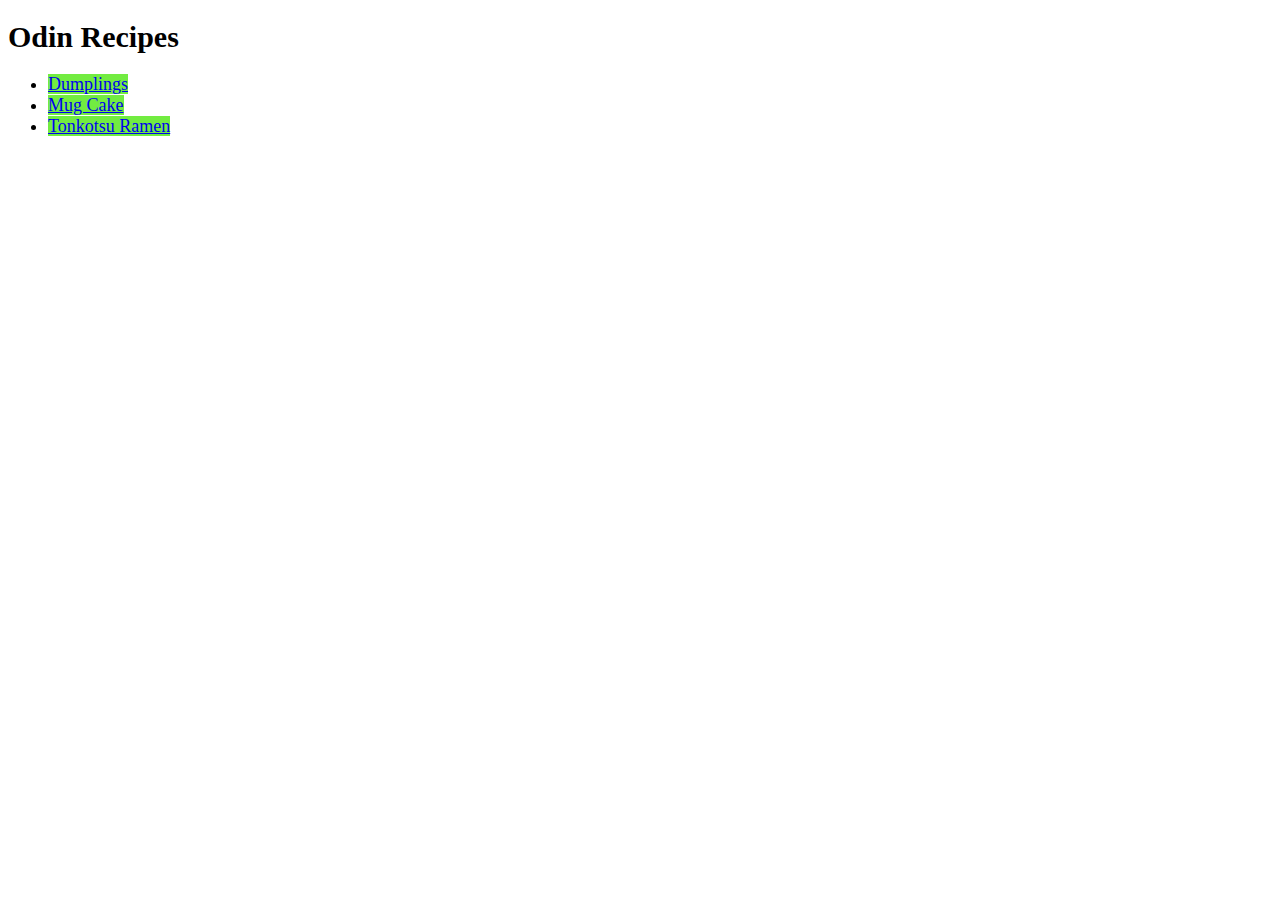
<file: index.html>
<!DOCTYPE html>
<html lang="en">
    <head>
        <meta charset="utf-8">
        <meta name="viewport" content="width=device-width, initial-scale=1.0">
        <link rel="stylesheet" href="styles.css">
        <title>Recipes</title>
    </head>
    <body>
        <h1 class="recipe-title">Odin Recipes</h1>
        <ul>
            <li><a class="recipe" href="./recipes/dumplings.html" target="_blank">Dumplings</a></li>
            <li><a class="recipe" href="./recipes/mug_cake.html" target="_blank">Mug Cake</a></li>
            <li><a class="recipe" href="./recipes/tonkotsu_ramen.html" target="_blank">Tonkotsu Ramen</a></li>
        </ul>
    </body>
</html>
</file>
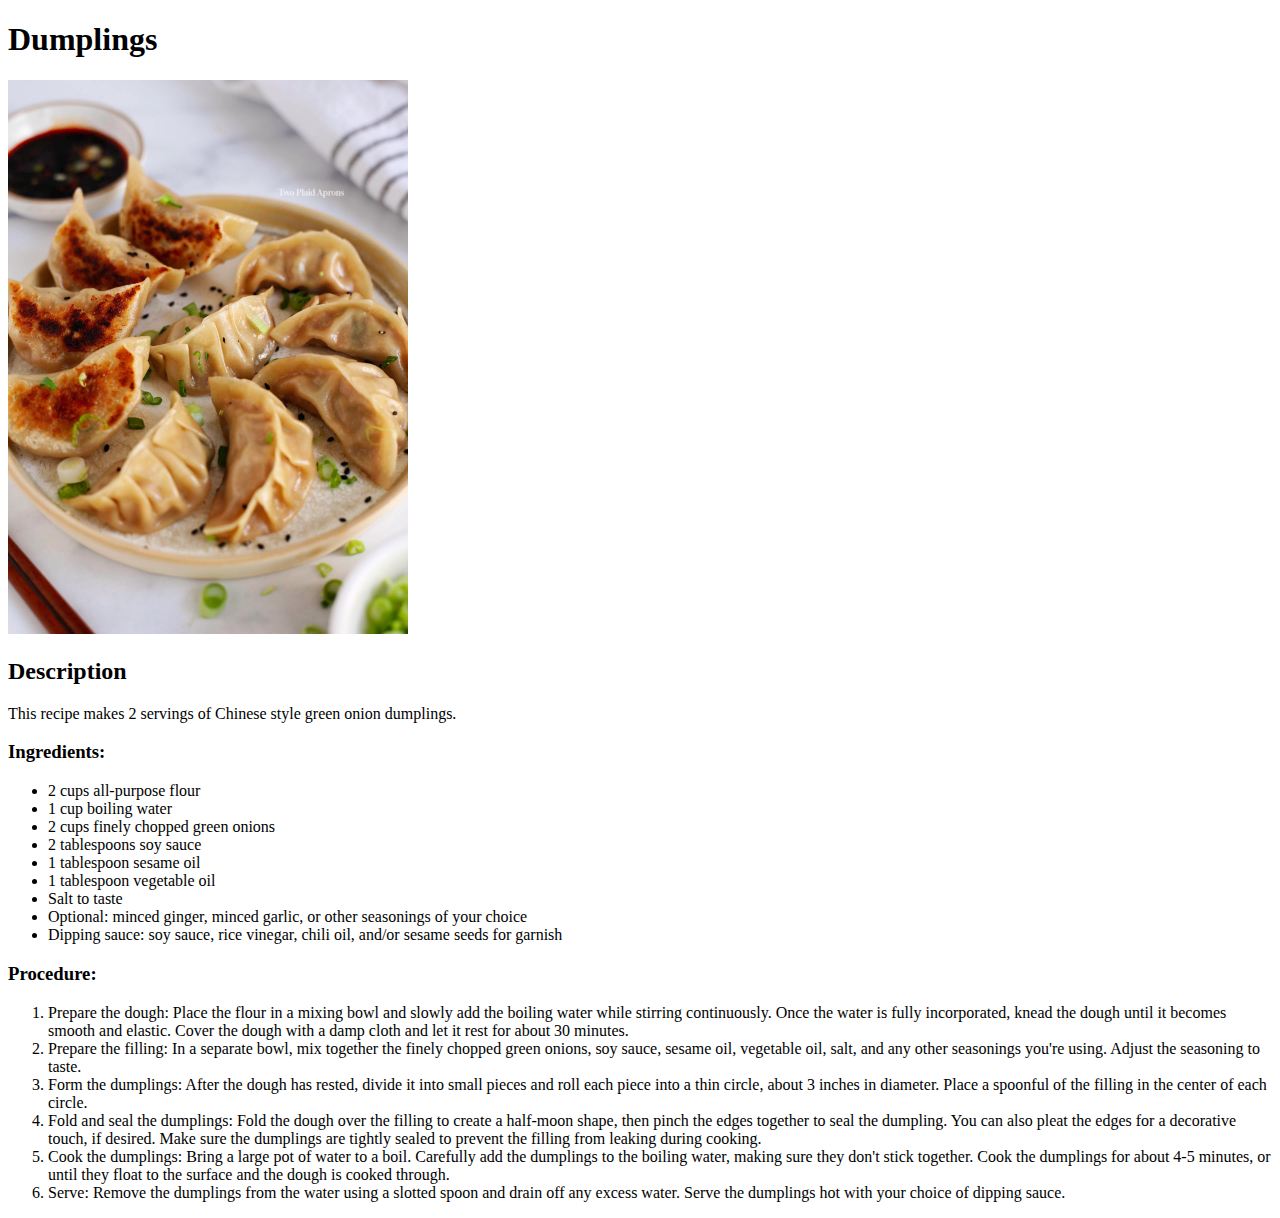
<file: recipes/dumplings.html>
<!DOCTYPE html>
<html lang="en">
<head>
    <meta charset="UTF-8">
    <meta name="viewport" content="width=device-width, initial-scale=1.0">
    <title>Dumplings</title>
</head>
<body>
    <h1>Dumplings</h1>
    <img src="../images/dumplings.jpg"
    alt="A plate of delicious, crispy fried dumplings."
    width="400">
    <h2>Description</h2>
    <p>This recipe makes 2 servings of Chinese style green onion dumplings.<br></p>
    
    <h3>Ingredients:</h3>
    <ul>
        <li>2 cups all-purpose flour</li>
        <li>1 cup boiling water</li>
        <li>2 cups finely chopped green onions</li>
        <li>2 tablespoons soy sauce</li>
        <li>1 tablespoon sesame oil</li>
        <li>1 tablespoon vegetable oil</li>
        <li>Salt to taste</li>
        <li>Optional: minced ginger, minced garlic, or other seasonings of your choice</li>
        <li>Dipping sauce: soy sauce, rice vinegar, chili oil, and/or sesame seeds for garnish</li>
    </ul>
    
    <h3>Procedure:</h3>
    <ol>
        <li>Prepare the dough: Place the flour in a mixing bowl and slowly add the boiling water while stirring continuously. Once the water is fully incorporated, knead the dough until it becomes smooth and elastic. Cover the dough with a damp cloth and let it rest for about 30 minutes.</li>
        <li>Prepare the filling: In a separate bowl, mix together the finely chopped green onions, soy sauce, sesame oil, vegetable oil, salt, and any other seasonings you're using. Adjust the seasoning to taste.</li>
        <li>Form the dumplings: After the dough has rested, divide it into small pieces and roll each piece into a thin circle, about 3 inches in diameter. Place a spoonful of the filling in the center of each circle.</li>
        <li>Fold and seal the dumplings: Fold the dough over the filling to create a half-moon shape, then pinch the edges together to seal the dumpling. You can also pleat the edges for a decorative touch, if desired. Make sure the dumplings are tightly sealed to prevent the filling from leaking during cooking.</li>
        <li>Cook the dumplings: Bring a large pot of water to a boil. Carefully add the dumplings to the boiling water, making sure they don't stick together. Cook the dumplings for about 4-5 minutes, or until they float to the surface and the dough is cooked through.</li>
        <li>Serve: Remove the dumplings from the water using a slotted spoon and drain off any excess water. Serve the dumplings hot with your choice of dipping sauce.</li>
    </ol>
</body>
</html>
</file>
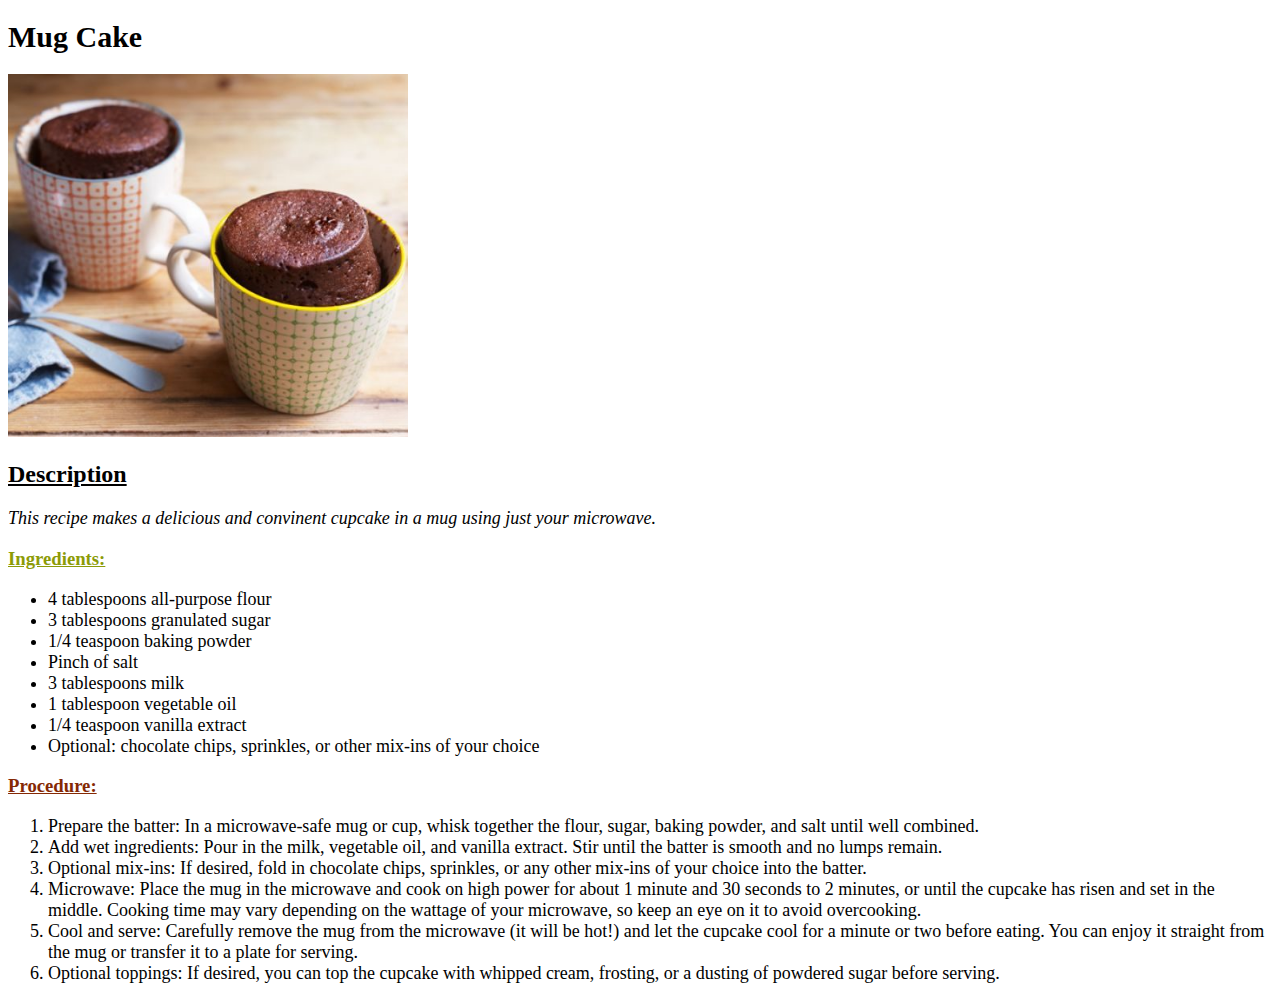
<file: recipes/mug_cake.html>
<!DOCTYPE html>
<html lang="en">
<head>
    <meta charset="UTF-8">
    <meta name="viewport" content="width=device-width, initial-scale=1.0">
    <link rel="stylesheet", href="../styles.css">
    <title>Mug Cake</title>
</head>
<body>
    <h1 class="recipe-title">Mug Cake</h1>
    <img src="../images/mug_cake.jpg"
    alt="A delicious chocolate mug cake."
    width = 400>

    <h2 class="subsection summary-title">Description</h2>
    <p class="recipe-description">This recipe makes a delicious and convinent cupcake in a mug using just your microwave.<br></p>
    
    <h3 class="subsection ingredients">Ingredients:</h3>
    <ul class = "ingredients">
        <li>4 tablespoons all-purpose flour</li>
        <li>3 tablespoons granulated sugar</li>
        <li>1/4 teaspoon baking powder</li>
        <li>Pinch of salt</li>
        <li>3 tablespoons milk</li>
        <li>1 tablespoon vegetable oil</li>
        <li>1/4 teaspoon vanilla extract</li>
        <li>Optional: chocolate chips, sprinkles, or other mix-ins of your choice</li>
    </ul>
    
    <h3 class="subsection procedure">Procedure:</h3>
    <ol class = "precedure">
        <li>Prepare the batter: In a microwave-safe mug or cup, whisk together the flour, sugar, baking powder, and salt until well combined.</li>
        <li>Add wet ingredients: Pour in the milk, vegetable oil, and vanilla extract. Stir until the batter is smooth and no lumps remain.</li>
        <li>Optional mix-ins: If desired, fold in chocolate chips, sprinkles, or any other mix-ins of your choice into the batter.</li>
        <li>Microwave: Place the mug in the microwave and cook on high power for about 1 minute and 30 seconds to 2 minutes, or until the cupcake has risen and set in the middle. Cooking time may vary depending on the wattage of your microwave, so keep an eye on it to avoid overcooking.</li>
        <li>Cool and serve: Carefully remove the mug from the microwave (it will be hot!) and let the cupcake cool for a minute or two before eating. You can enjoy it straight from the mug or transfer it to a plate for serving.</li>
        <li>Optional toppings: If desired, you can top the cupcake with whipped cream, frosting, or a dusting of powdered sugar before serving.</li>
    </ol>

</body>
</html>
</file>
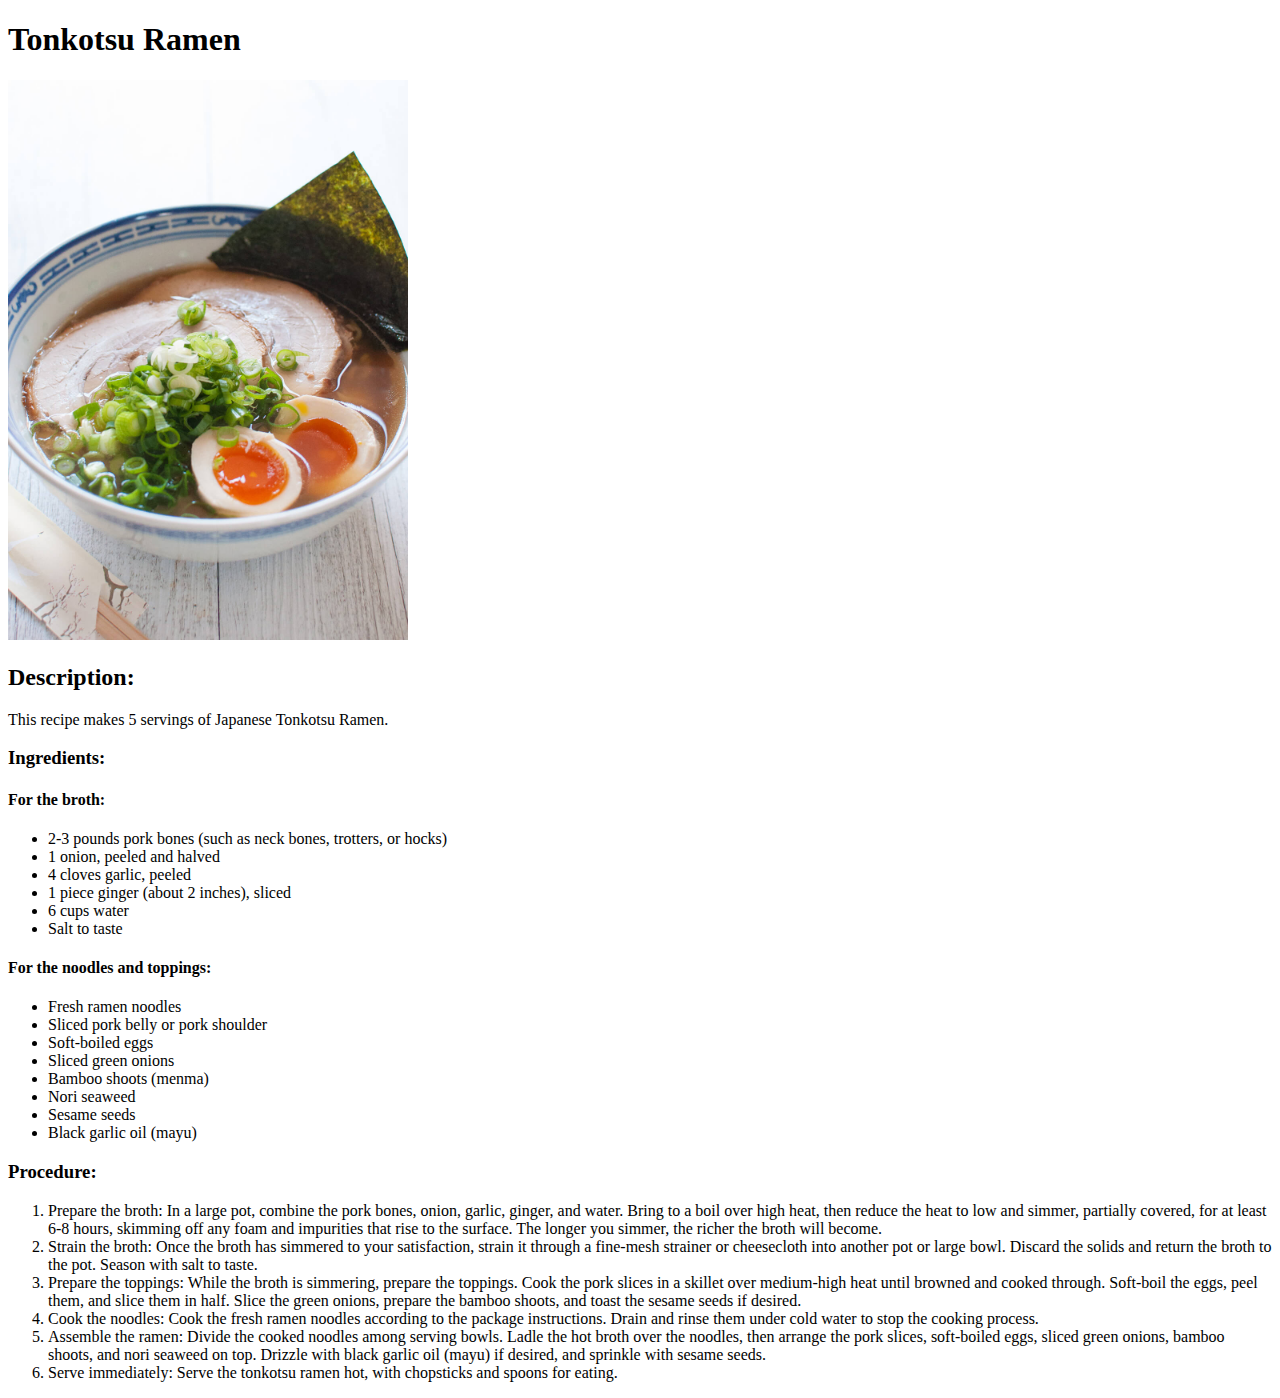
<file: recipes/tonkotsu_ramen.html>
<!DOCTYPE html>
<html lang="en">
<head>
    <meta charset="UTF-8">
    <meta name="viewport" content="width=device-width, initial-scale=1.0">
    <title>Tonkotsu Ramen</title>
</head>
<body>
    <h1>Tonkotsu Ramen</h1>
    <img src="../images/tonkotsu_ramen.jpg"
    alt="A steaming bowl of Japanese Tonkotsu Ramen."
    width="400">
    <h2>Description:</h2>
    <p>This recipe makes 5 servings of Japanese Tonkotsu Ramen.<br></p>
    <h3>Ingredients:</h3>
        <h4>For the broth:</h4>
        <ul>
            <li>2-3 pounds pork bones (such as neck bones, trotters, or hocks)</li>
            <li>1 onion, peeled and halved</li>
            <li>4 cloves garlic, peeled</li>
            <li>1 piece ginger (about 2 inches), sliced</li>
            <li>6 cups water</li>
            <li>Salt to taste</li>
        </ul>

        <h4>For the noodles and toppings:</h4>
        <ul>
            <li>Fresh ramen noodles</li>
            <li>Sliced pork belly or pork shoulder</li>
            <li>Soft-boiled eggs</li>
            <li>Sliced green onions</li>
            <li>Bamboo shoots (menma)</li>
            <li>Nori seaweed</li>
            <li>Sesame seeds</li>
            <li>Black garlic oil (mayu)</li>
        </ul>

    <h3>Procedure:</h3>
    <ol>
        <li>Prepare the broth: In a large pot, combine the pork bones, onion, garlic, ginger, and water. Bring to a boil over high heat, then reduce the heat to low and simmer, partially covered, for at least 6-8 hours, skimming off any foam and impurities that rise to the surface. The longer you simmer, the richer the broth will become.</li>
        <li>Strain the broth: Once the broth has simmered to your satisfaction, strain it through a fine-mesh strainer or cheesecloth into another pot or large bowl. Discard the solids and return the broth to the pot. Season with salt to taste.</li>
        <li>Prepare the toppings: While the broth is simmering, prepare the toppings. Cook the pork slices in a skillet over medium-high heat until browned and cooked through. Soft-boil the eggs, peel them, and slice them in half. Slice the green onions, prepare the bamboo shoots, and toast the sesame seeds if desired.</li>
        <li>Cook the noodles: Cook the fresh ramen noodles according to the package instructions. Drain and rinse them under cold water to stop the cooking process.</li>
        <li>Assemble the ramen: Divide the cooked noodles among serving bowls. Ladle the hot broth over the noodles, then arrange the pork slices, soft-boiled eggs, sliced green onions, bamboo shoots, and nori seaweed on top. Drizzle with black garlic oil (mayu) if desired, and sprinkle with sesame seeds.</li>
        <li>Serve immediately: Serve the tonkotsu ramen hot, with chopsticks and spoons for eating.</li>
    </ol>
</body>
</html>
</file>
<file: styles.css>
.recipe {
    background-color: rgb(114, 236, 65);
}

.recipe-title,
.recipe-description,
.subsection,
li {
    font-family: 'Times New Roman', Times, serif;
}

.recipe-title {
    font-size: 30px;
}

.subsection {
    text-decoration: underline;
}

.summary-title {
    color: black;
    font-size: 24px;
}

.subsection.ingredients {
    color: rgb(140, 155, 7);
}

.subsection.procedure {
    color: rgb(133, 41, 4)
}

.recipe-description {
    font-style: italic;
}

.recipe-description,
li {
    font-size: 18px;
}
</file>
